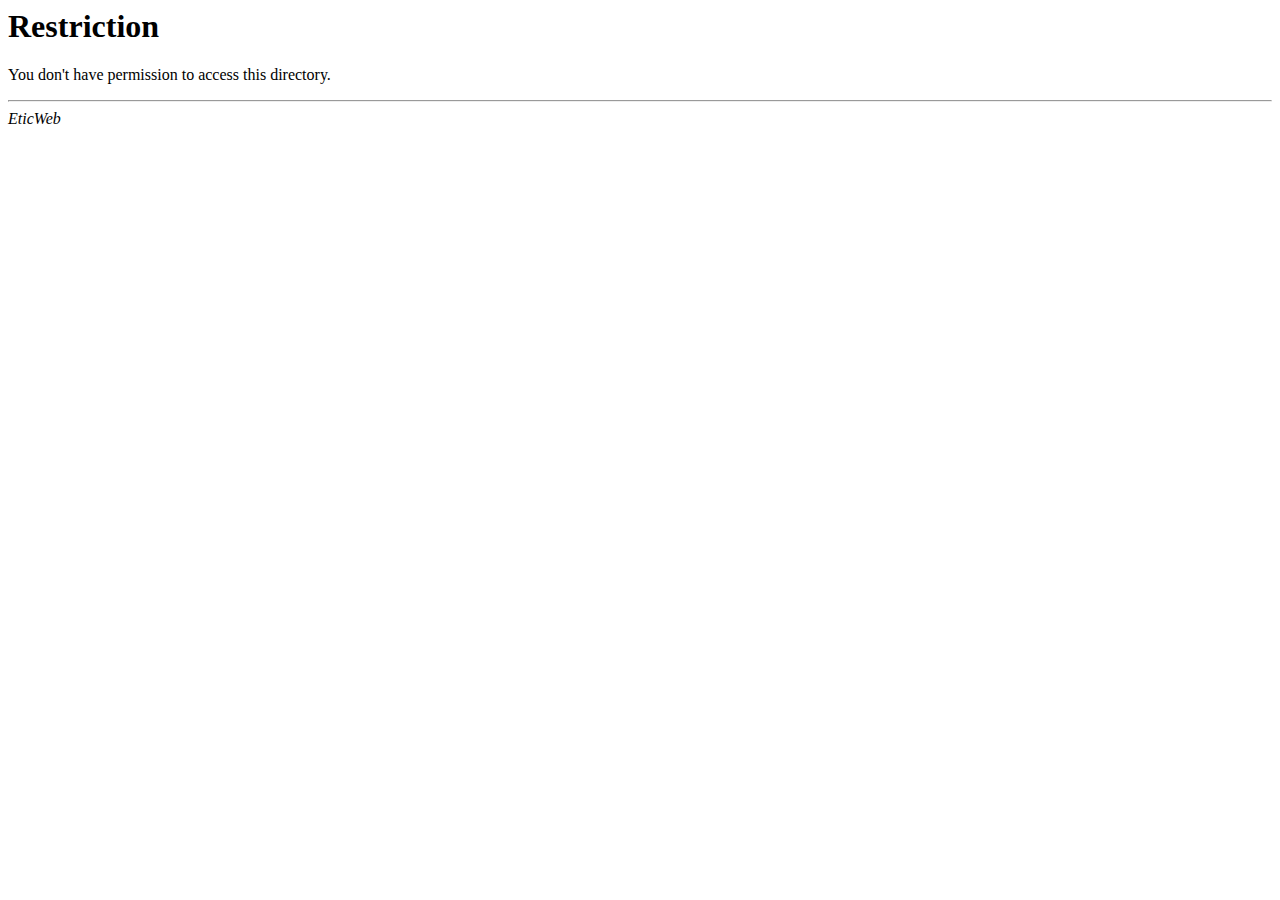
<file: css/index.html>
<!DOCTYPE HTML PUBLIC "-//IETF//DTD HTML 2.0//EN">
<html><head>
<title>403 Restriction</title>
</head><body>
<h1>Restriction</h1>
<p>You don't have permission to access this directory.</p>
<hr />
<address>EticWeb</address>
</body></html>
</file>
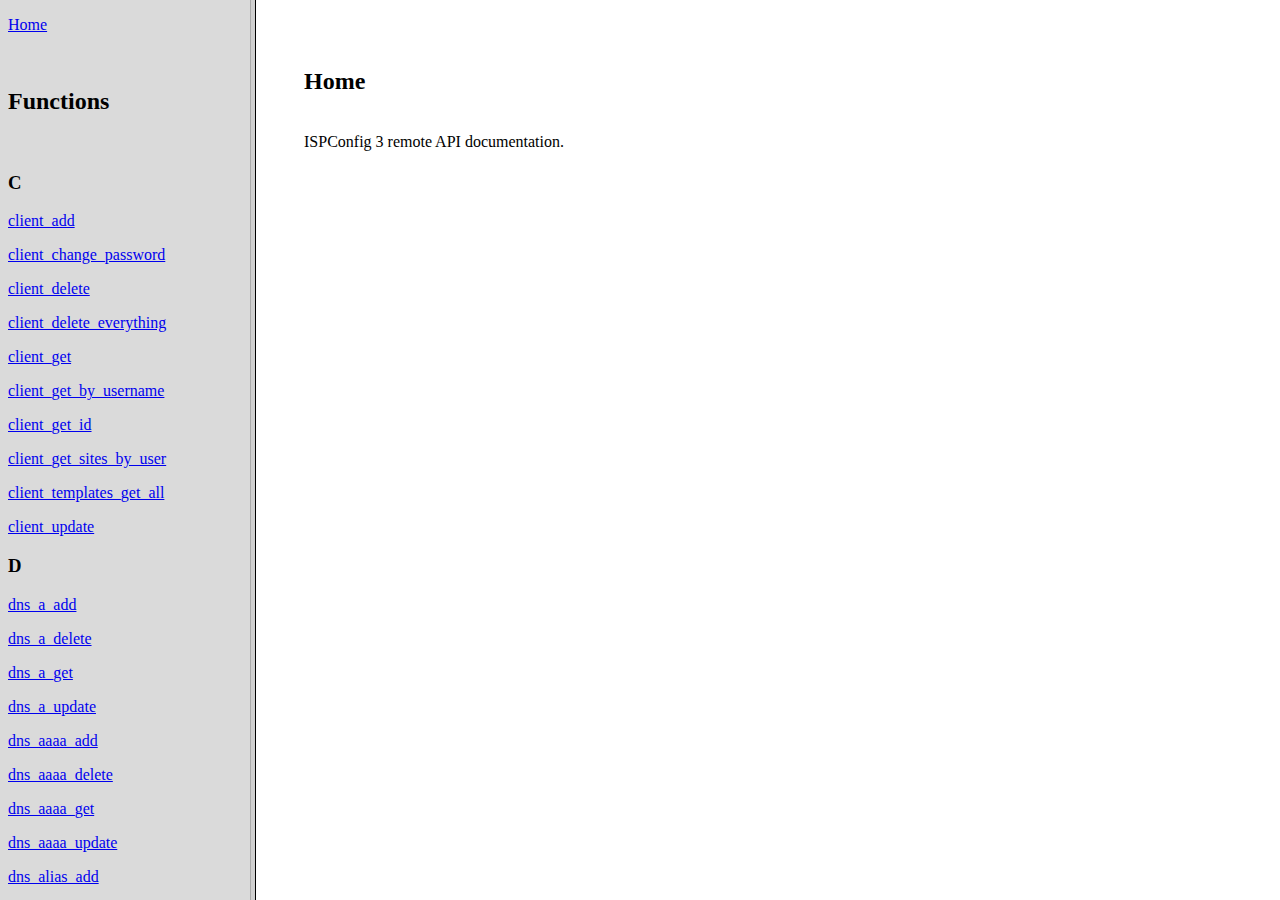
<file: remoting_client/API-docs/index.html>
<!DOCTYPE HTML PUBLIC "-//W3C//DTD HTML 4.01 Transitional//EN" "http://www.w3.org/TR/html4/loose.dtd">
<html><head>
  <title>ISCPConfig 3 API Functions</title>

  
  
  <meta http-equiv="Content-Type" content="text/html; charset=iso-8859-1">

  
  <style type="text/css">
<!--
.command {
    padding: 1em;
    border: 1px dashed #2f6fab;
    color: black;
    background-color: #f9f9f9;
    line-height: 1.1em;
        font-family: Courier New, Courier, mono;
        font-size: 12px;
        font-style: italic;
}

.system {
    color: black;
        font-family: Courier New, Courier, mono;
        font-size: 12px;
        font-style: italic;
}

.highlight {
    color: #FF0000;
	font-family: Georgia, "Times New Roman", Times, serif;
	font-size: 12px;
	text-decoration: underline;
}
-->
  </style>
</head><frameset cols="250,*">
  <frame src="navigation.html" name="navigation">
  <frame src="content.html" name="content">
  <noframes>
    <body>
     
    </body>
  </noframes>
</frameset>
</html>
</file>
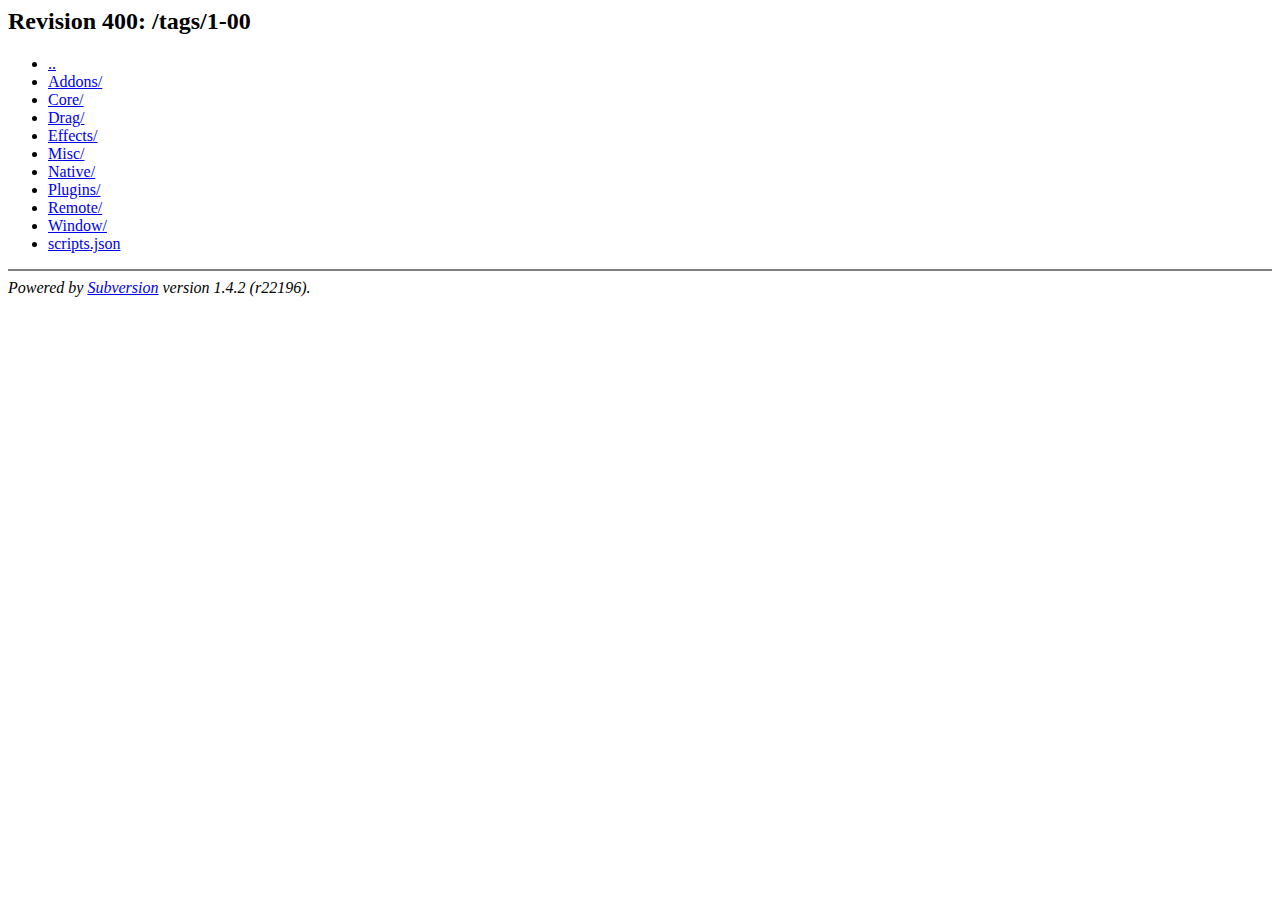
<file: script/mootools1/index.html>
<html>
<!-- Mirrored from svn.mootools.net/tags/1-00/ by HTTrack Website Copier/3.x [XR&CO'2004], Fri, 23 Mar 2007 18:25:50 GMT -->
<meta http-equiv="content-type" content="text/html;charset=UTF-8">
<head><title>Revision 400: /tags/1-00</title></head>
<body>
 <h2>Revision 400: /tags/1-00</h2>
 <ul>
  <li><a href="http://svn.mootools.net/tags/">..</a></li>
  <li><a href="Addons/index.html">Addons/</a></li>
  <li><a href="Core/index.html">Core/</a></li>
  <li><a href="Drag/index.html">Drag/</a></li>
  <li><a href="Effects/index.html">Effects/</a></li>
  <li><a href="Misc/index.html">Misc/</a></li>
  <li><a href="Native/index.html">Native/</a></li>
  <li><a href="Plugins/index.html">Plugins/</a></li>
  <li><a href="Remote/index.html">Remote/</a></li>
  <li><a href="Window/index.html">Window/</a></li>
  <li><a href="scripts.json">scripts.json</a></li>
 </ul>
 <hr noshade><em>Powered by <a href="http://subversion.tigris.org/">Subversion</a> version 1.4.2 (r22196).</em>
</body>
<!-- Mirrored from svn.mootools.net/tags/1-00/ by HTTrack Website Copier/3.x [XR&CO'2004], Fri, 23 Mar 2007 18:25:51 GMT -->
<meta http-equiv="content-type" content="text/html;charset=UTF-8">
</html>
</file>
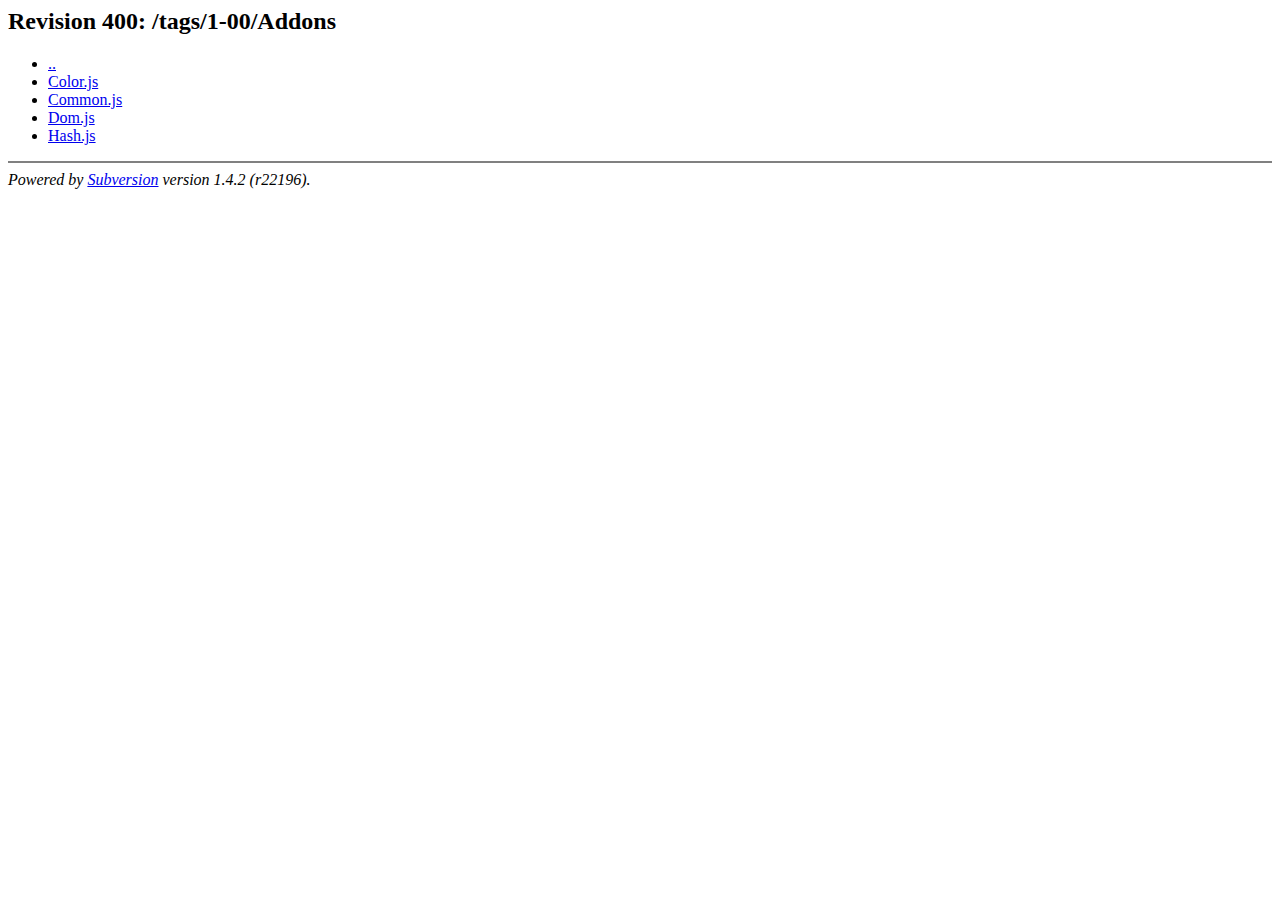
<file: script/mootools1/Addons/index.html>
<html>
<!-- Mirrored from svn.mootools.net/tags/1-00/Addons/ by HTTrack Website Copier/3.x [XR&CO'2004], Fri, 23 Mar 2007 18:25:52 GMT -->
<meta http-equiv="content-type" content="text/html;charset=UTF-8">
<head><title>Revision 400: /tags/1-00/Addons</title></head>
<body>
 <h2>Revision 400: /tags/1-00/Addons</h2>
 <ul>
  <li><a href="../index.html">..</a></li>
  <li><a href="Color.js">Color.js</a></li>
  <li><a href="Common.js">Common.js</a></li>
  <li><a href="Dom.js">Dom.js</a></li>
  <li><a href="Hash.js">Hash.js</a></li>
 </ul>
 <hr noshade><em>Powered by <a href="http://subversion.tigris.org/">Subversion</a> version 1.4.2 (r22196).</em>
</body>
<!-- Mirrored from svn.mootools.net/tags/1-00/Addons/ by HTTrack Website Copier/3.x [XR&CO'2004], Fri, 23 Mar 2007 18:25:52 GMT -->
<meta http-equiv="content-type" content="text/html;charset=UTF-8">
</html>
</file>
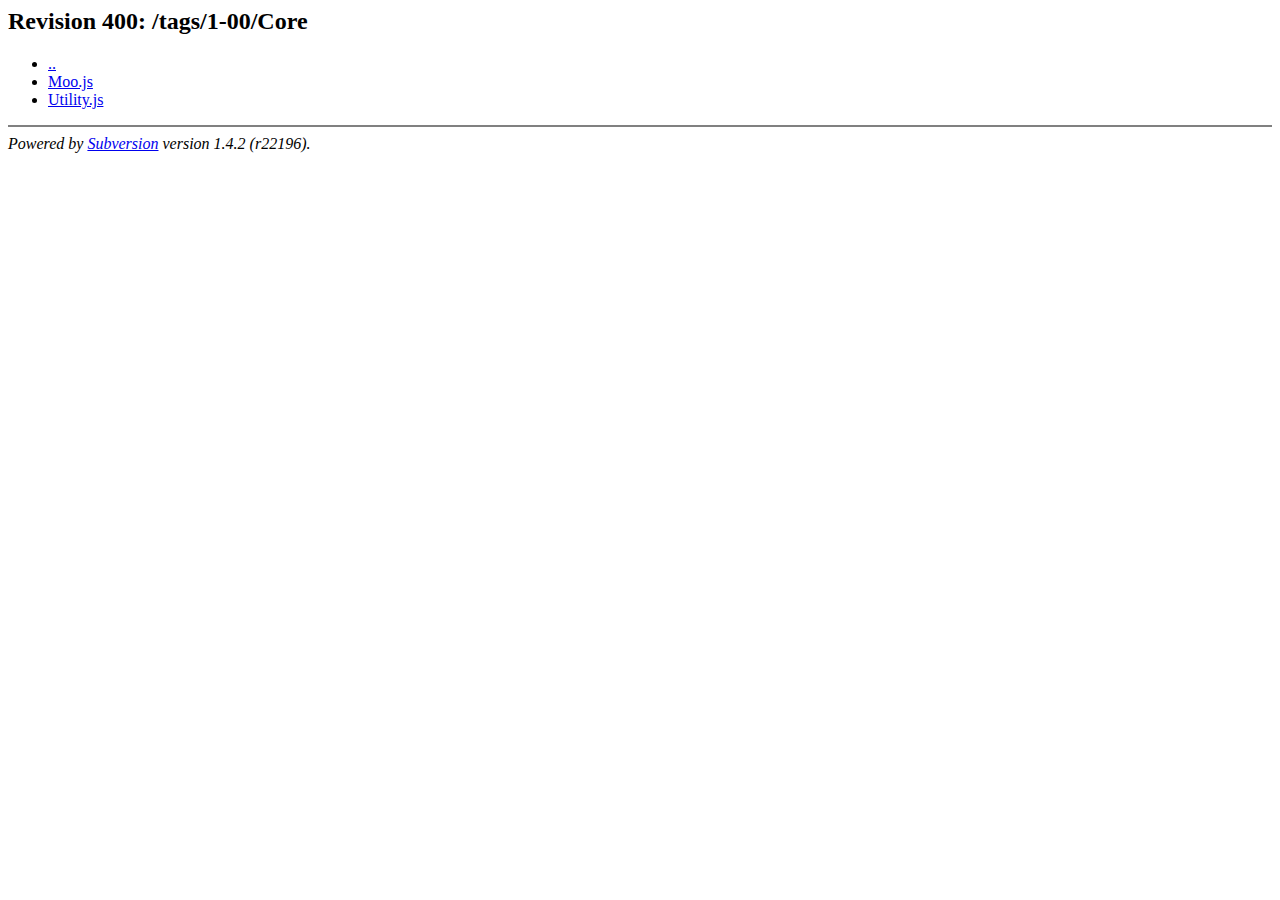
<file: script/mootools1/Core/index.html>
<html>
<!-- Mirrored from svn.mootools.net/tags/1-00/Core/ by HTTrack Website Copier/3.x [XR&CO'2004], Fri, 23 Mar 2007 18:25:54 GMT -->
<meta http-equiv="content-type" content="text/html;charset=UTF-8">
<head><title>Revision 400: /tags/1-00/Core</title></head>
<body>
 <h2>Revision 400: /tags/1-00/Core</h2>
 <ul>
  <li><a href="../index.html">..</a></li>
  <li><a href="Moo.js">Moo.js</a></li>
  <li><a href="Utility.js">Utility.js</a></li>
 </ul>
 <hr noshade><em>Powered by <a href="http://subversion.tigris.org/">Subversion</a> version 1.4.2 (r22196).</em>
</body>
<!-- Mirrored from svn.mootools.net/tags/1-00/Core/ by HTTrack Website Copier/3.x [XR&CO'2004], Fri, 23 Mar 2007 18:25:54 GMT -->
<meta http-equiv="content-type" content="text/html;charset=UTF-8">
</html>
</file>
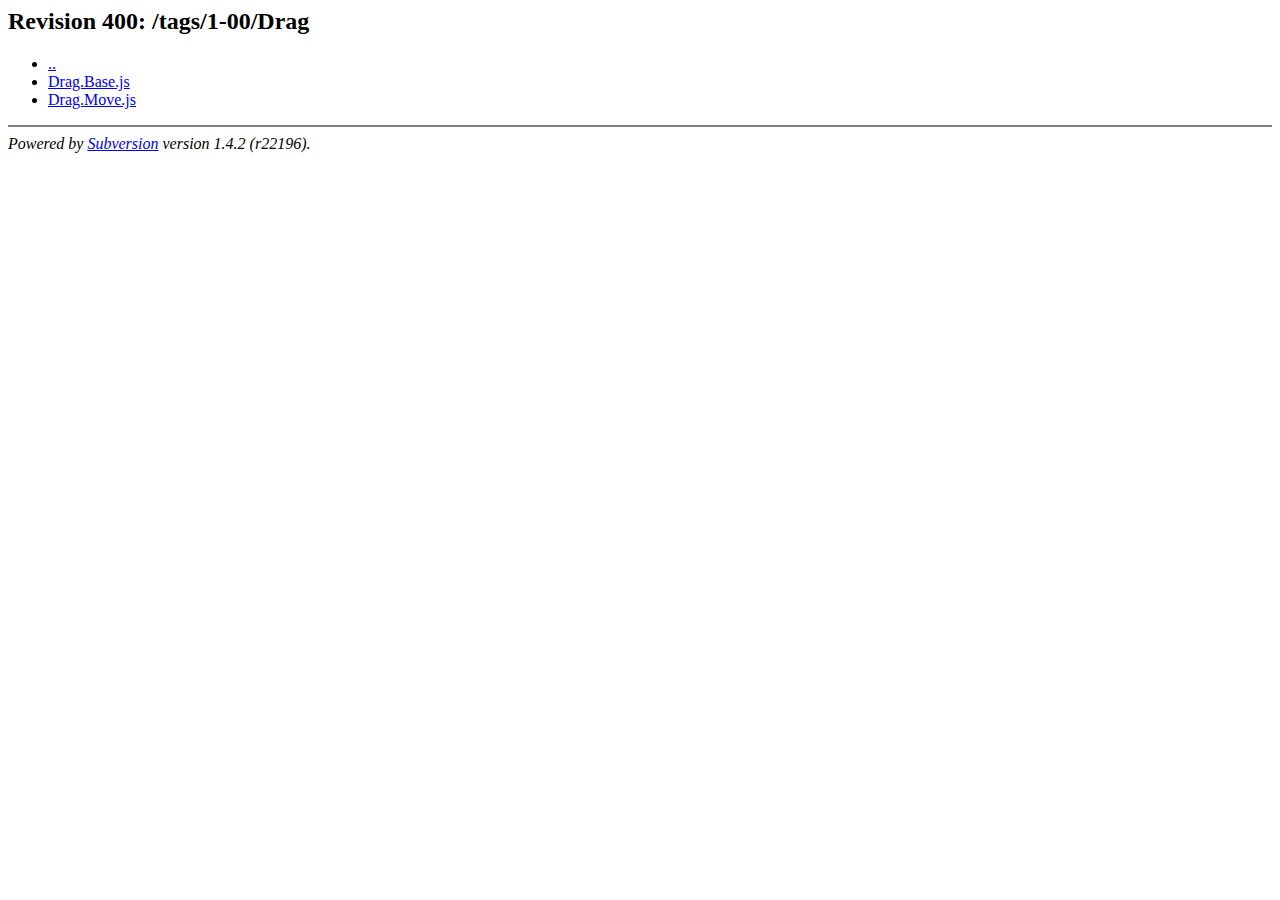
<file: script/mootools1/Drag/index.html>
<html>
<!-- Mirrored from svn.mootools.net/tags/1-00/Drag/ by HTTrack Website Copier/3.x [XR&CO'2004], Fri, 23 Mar 2007 18:25:55 GMT -->
<meta http-equiv="content-type" content="text/html;charset=UTF-8">
<head><title>Revision 400: /tags/1-00/Drag</title></head>
<body>
 <h2>Revision 400: /tags/1-00/Drag</h2>
 <ul>
  <li><a href="../index.html">..</a></li>
  <li><a href="Drag.Base.js">Drag.Base.js</a></li>
  <li><a href="Drag.Move.js">Drag.Move.js</a></li>
 </ul>
 <hr noshade><em>Powered by <a href="http://subversion.tigris.org/">Subversion</a> version 1.4.2 (r22196).</em>
</body>
<!-- Mirrored from svn.mootools.net/tags/1-00/Drag/ by HTTrack Website Copier/3.x [XR&CO'2004], Fri, 23 Mar 2007 18:25:55 GMT -->
<meta http-equiv="content-type" content="text/html;charset=UTF-8">
</html>
</file>
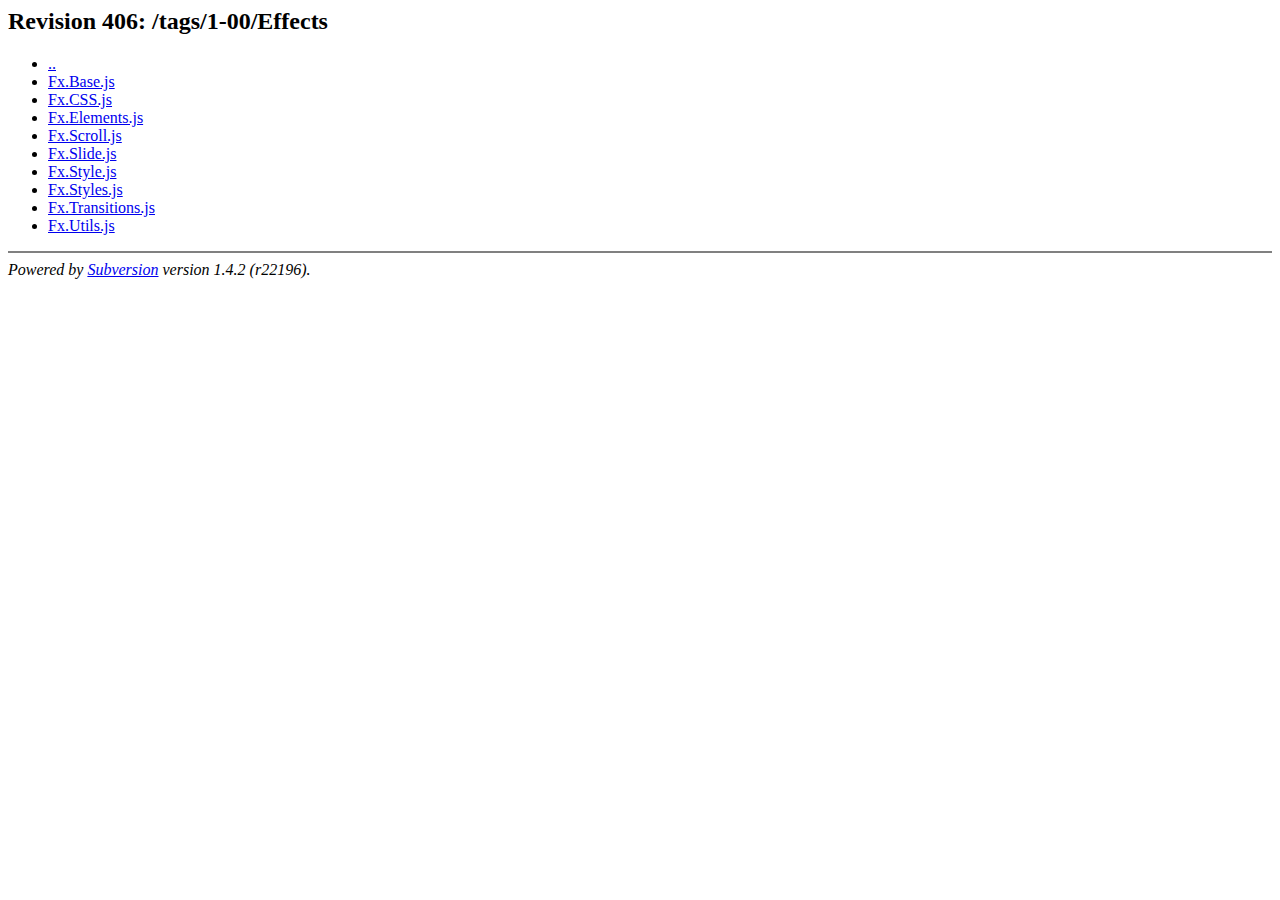
<file: script/mootools1/Effects/index.html>
<html>
<!-- Mirrored from svn.mootools.net/tags/1-00/Effects/ by HTTrack Website Copier/3.x [XR&CO'2004], Fri, 23 Mar 2007 18:25:56 GMT -->
<meta http-equiv="content-type" content="text/html;charset=UTF-8">
<head><title>Revision 406: /tags/1-00/Effects</title></head>
<body>
 <h2>Revision 406: /tags/1-00/Effects</h2>
 <ul>
  <li><a href="../index.html">..</a></li>
  <li><a href="Fx.Base.js">Fx.Base.js</a></li>
  <li><a href="Fx.CSS.js">Fx.CSS.js</a></li>
  <li><a href="Fx.Elements.js">Fx.Elements.js</a></li>
  <li><a href="Fx.Scroll.js">Fx.Scroll.js</a></li>
  <li><a href="Fx.Slide.js">Fx.Slide.js</a></li>
  <li><a href="Fx.Style.js">Fx.Style.js</a></li>
  <li><a href="Fx.Styles.js">Fx.Styles.js</a></li>
  <li><a href="Fx.Transitions.js">Fx.Transitions.js</a></li>
  <li><a href="Fx.Utils.js">Fx.Utils.js</a></li>
 </ul>
 <hr noshade><em>Powered by <a href="http://subversion.tigris.org/">Subversion</a> version 1.4.2 (r22196).</em>
</body>
<!-- Mirrored from svn.mootools.net/tags/1-00/Effects/ by HTTrack Website Copier/3.x [XR&CO'2004], Fri, 23 Mar 2007 18:25:56 GMT -->
<meta http-equiv="content-type" content="text/html;charset=UTF-8">
</html>
</file>
